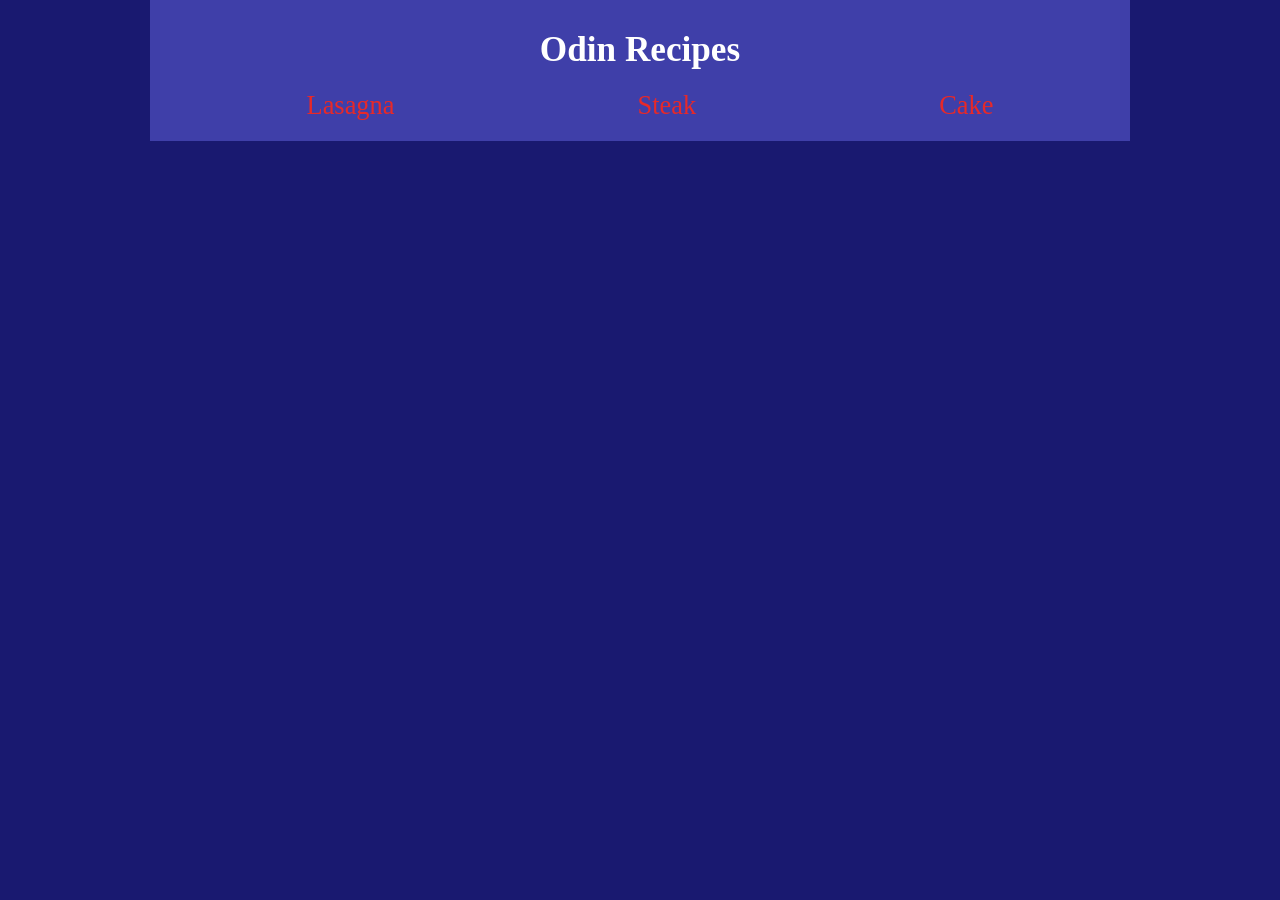
<file: index.html>
<!doctype html>
<html lang="en">
  <head>
    <meta charset="UTF-8" />
    <meta name="viewport" content="width=device-width, initial-scale=1.0" />
    <link rel="stylesheet" href="style.css" />
    <title>Odin Recipes</title>
  </head>
  <body>
    <div class="container">
      <h1>Odin Recipes</h1>
      <ul id="btn-links">
        <li><a class="btn-home" href="recipes/lasagna.html">Lasagna</a></li>
        <li><a class="btn-home" href="recipes/steak.html">Steak</a></li>
        <li><a class="btn-home" href="recipes/cake.html">Cake</a></li>
      </ul>
    </div>
  </body>
</html>
</file>
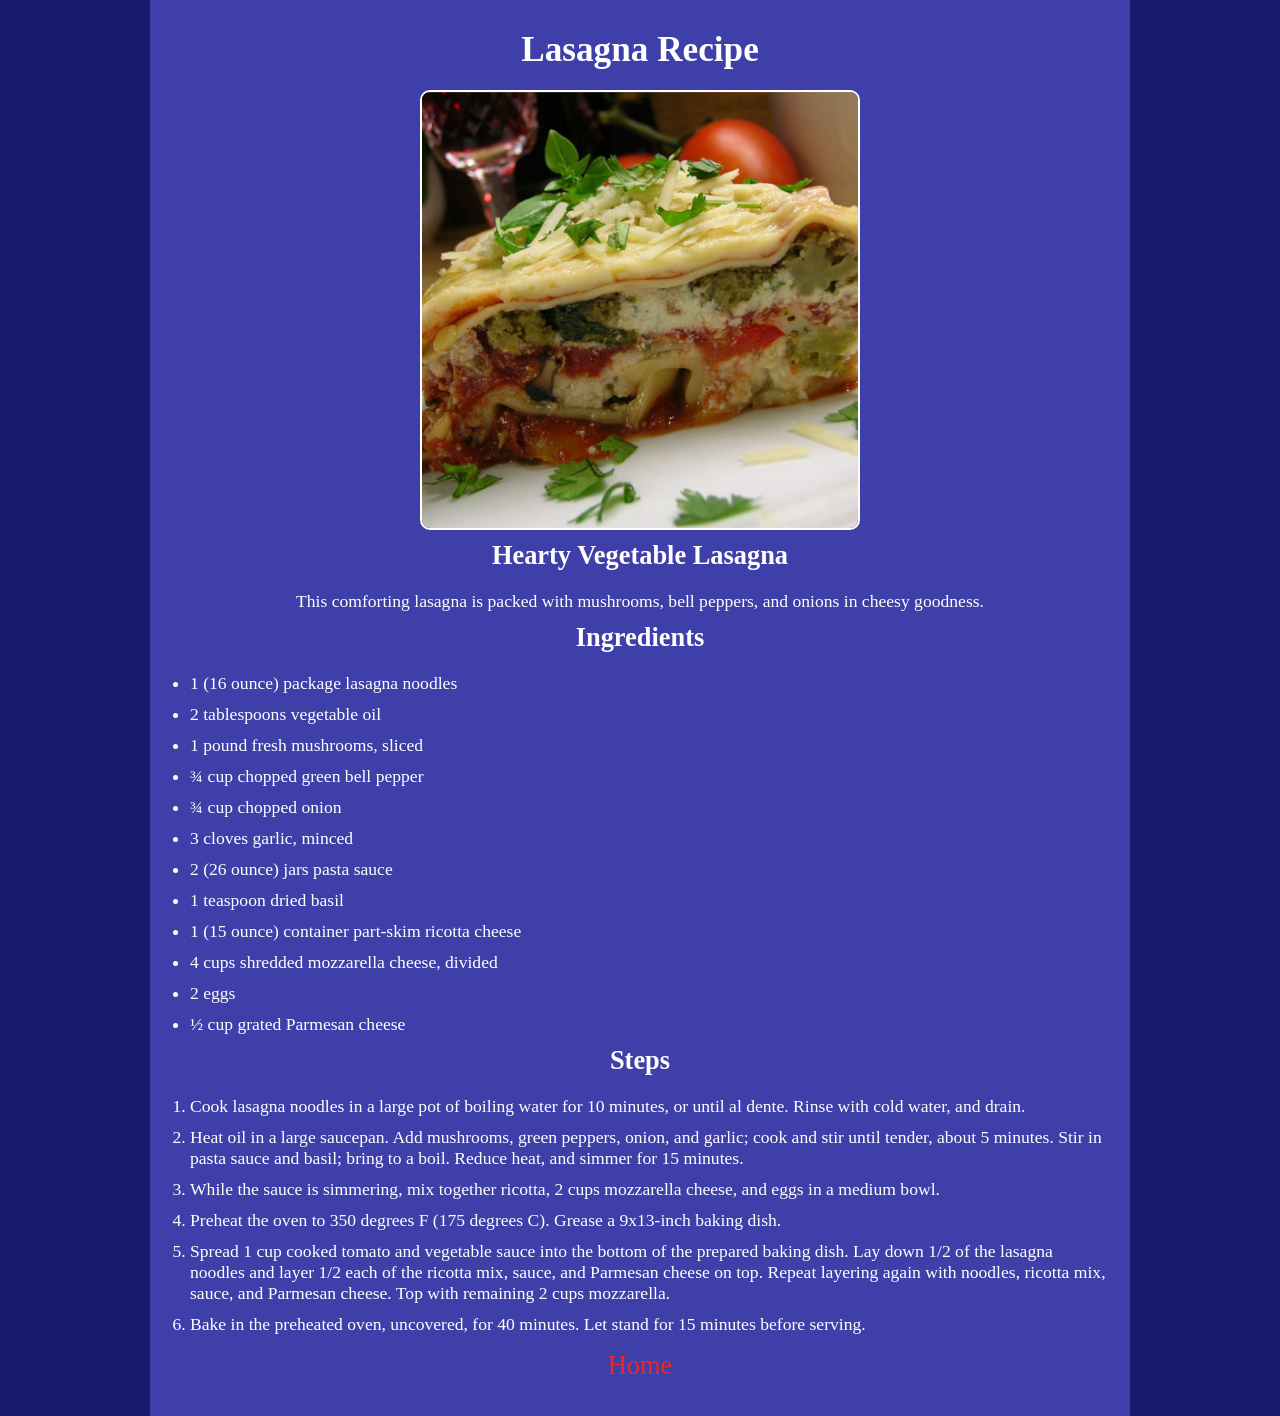
<file: recipes/lasagna.html>
<!doctype html>
<html lang="en">
  <head>
    <meta charset="UTF-8" />
    <meta name="viewport" content="width=h1, initial-scale=1.0" />
    <link rel="stylesheet" href="../style.css" />
    <title>Document</title>
  </head>
  <body>
    <div class="container">
      <h1>Lasagna Recipe</h1>
      <img
        src="../images/lasagna.jpg"
        alt="A piece of hearty lasagna"
        width="440"
      />
      <h2>Hearty Vegetable Lasagna</h2>
      <p>
        This comforting lasagna is packed with mushrooms, bell peppers, and
        onions in cheesy goodness.
      </p>
      <h2>Ingredients</h2>
      <ul>
        <li>1 (16 ounce) package lasagna noodles</li>
        <li>2 tablespoons vegetable oil</li>
        <li>1 pound fresh mushrooms, sliced</li>
        <li>¾ cup chopped green bell pepper</li>
        <li>¾ cup chopped onion</li>
        <li>3 cloves garlic, minced</li>
        <li>2 (26 ounce) jars pasta sauce</li>
        <li>1 teaspoon dried basil</li>
        <li>1 (15 ounce) container part-skim ricotta cheese</li>
        <li>4 cups shredded mozzarella cheese, divided</li>
        <li>2 eggs</li>
        <li>½ cup grated Parmesan cheese</li>
      </ul>
      <h2>Steps</h2>
      <ol>
        <li>
          Cook lasagna noodles in a large pot of boiling water for 10 minutes,
          or until al dente. Rinse with cold water, and drain.
        </li>
        <li>
          Heat oil in a large saucepan. Add mushrooms, green peppers, onion, and
          garlic; cook and stir until tender, about 5 minutes. Stir in pasta
          sauce and basil; bring to a boil. Reduce heat, and simmer for 15
          minutes.
        </li>
        <li>
          While the sauce is simmering, mix together ricotta, 2 cups mozzarella
          cheese, and eggs in a medium bowl.
        </li>
        <li>
          Preheat the oven to 350 degrees F (175 degrees C). Grease a 9x13-inch
          baking dish.
        </li>
        <li>
          Spread 1 cup cooked tomato and vegetable sauce into the bottom of the
          prepared baking dish. Lay down 1/2 of the lasagna noodles and layer
          1/2 each of the ricotta mix, sauce, and Parmesan cheese on top. Repeat
          layering again with noodles, ricotta mix, sauce, and Parmesan cheese.
          Top with remaining 2 cups mozzarella.
        </li>
        <li>
          Bake in the preheated oven, uncovered, for 40 minutes. Let stand for
          15 minutes before serving.
        </li>
      </ol>
      <a class="btn-home center" href="../index.html">Home</a>
    </div>
  </body>
</html>
</file>
<file: style.css>
* {
  margin: 0;
  padding: 0;
  box-sizing: border-box;
}

body {
  height: 100vh;
  background-color: #191970;
  color: #fff;
  font-family: "Times New Roman", Times, serif;
  font-size: 1.1rem;
}

.container {
  max-width: 100%;
  width: 980px;
  background-color: #3f3fa9;
  margin: 0 auto;
  padding: 20px;
}

h1,
h2,
h3,
h4,
p {
  text-align: center;
}

h1,
h2 {
  margin-block: 10px 20px;
}

h3,
h4 {
  margin-block: 15px;
}

img {
  display: block;
  margin: 0 auto;
  border: 2px solid #fff;
  border-radius: 10px;
}

ul,
ol {
  padding-left: 20px;
  display: flex;
  flex-direction: column;
  justify-content: space-around;
  align-items: baseline;
  gap: 10px;
  text-align: left;
}

#btn-links {
  list-style-type: none;
  color: #e72929;
  display: flex;
  flex-direction: row;
  justify-content: space-around;
  align-items: center;
}

.btn-home {
  text-decoration: none;
  color: #e72929;
  font-size: 1.5em;
}

.center {
  display: block;
  text-align: center;
  margin-block: 15px;
}
</file>
